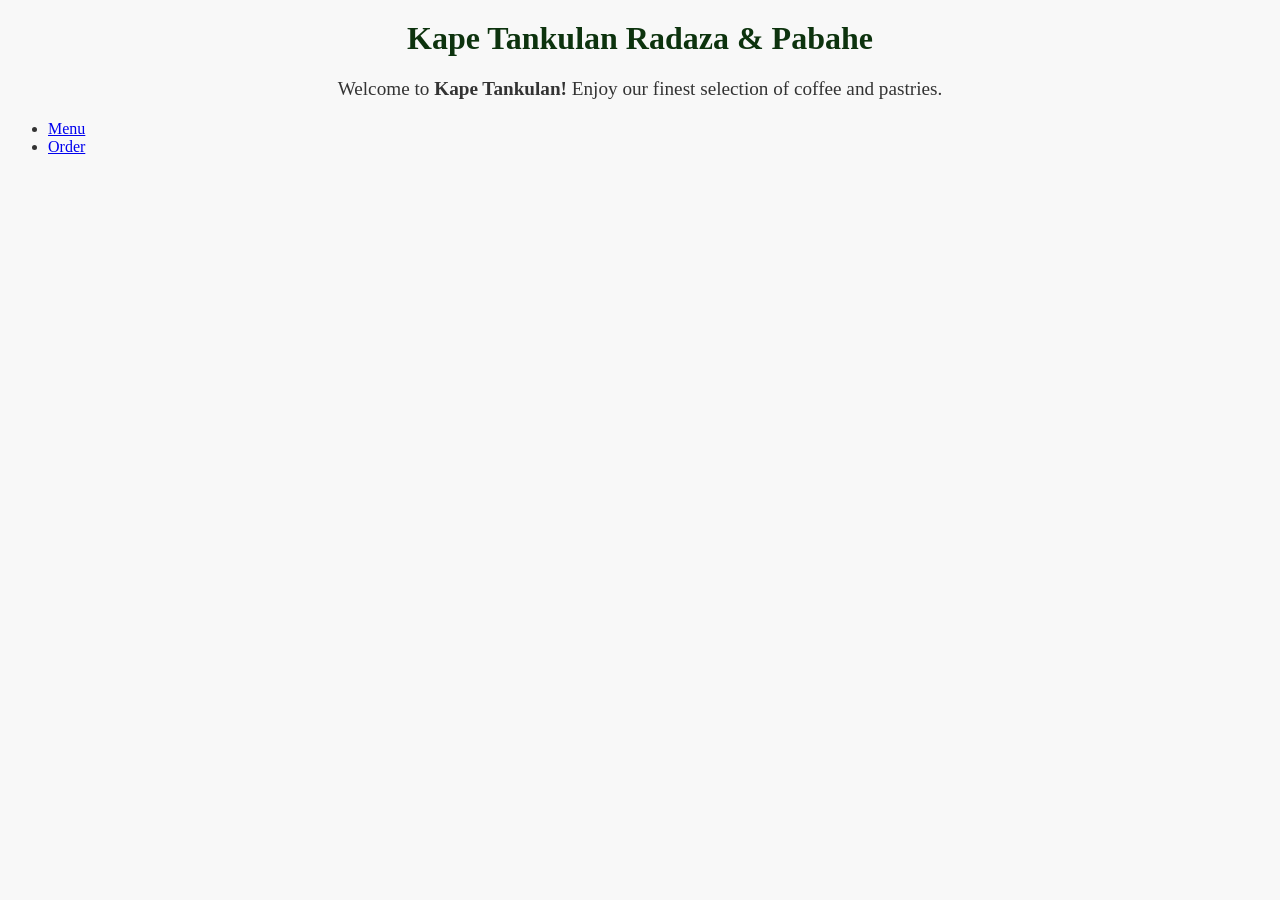
<file: index.html>
<!DOCTYPE html>
<html lang="en">
<head>
    <meta charset="UTF-8">
    <meta name="viewport" content="width=device-width, initial-scale=1.0">
    <title>Kape Tankulan Radaza & Pabahe</title>
    <link rel="stylesheet" href="styles.css">
</head>
<body>
    <h1>Kape Tankulan Radaza & Pabahe</h1>
    <p class="tagline">Welcome to <strong>Kape Tankulan!</strong> Enjoy our finest selection of coffee and pastries.</p>
    <ul>
        <li><a href="pages/menu.html">Menu</a></li>
        <li><a href="pages/order.html">Order</a></li>
    </ul>
</body>
</html>
</file>
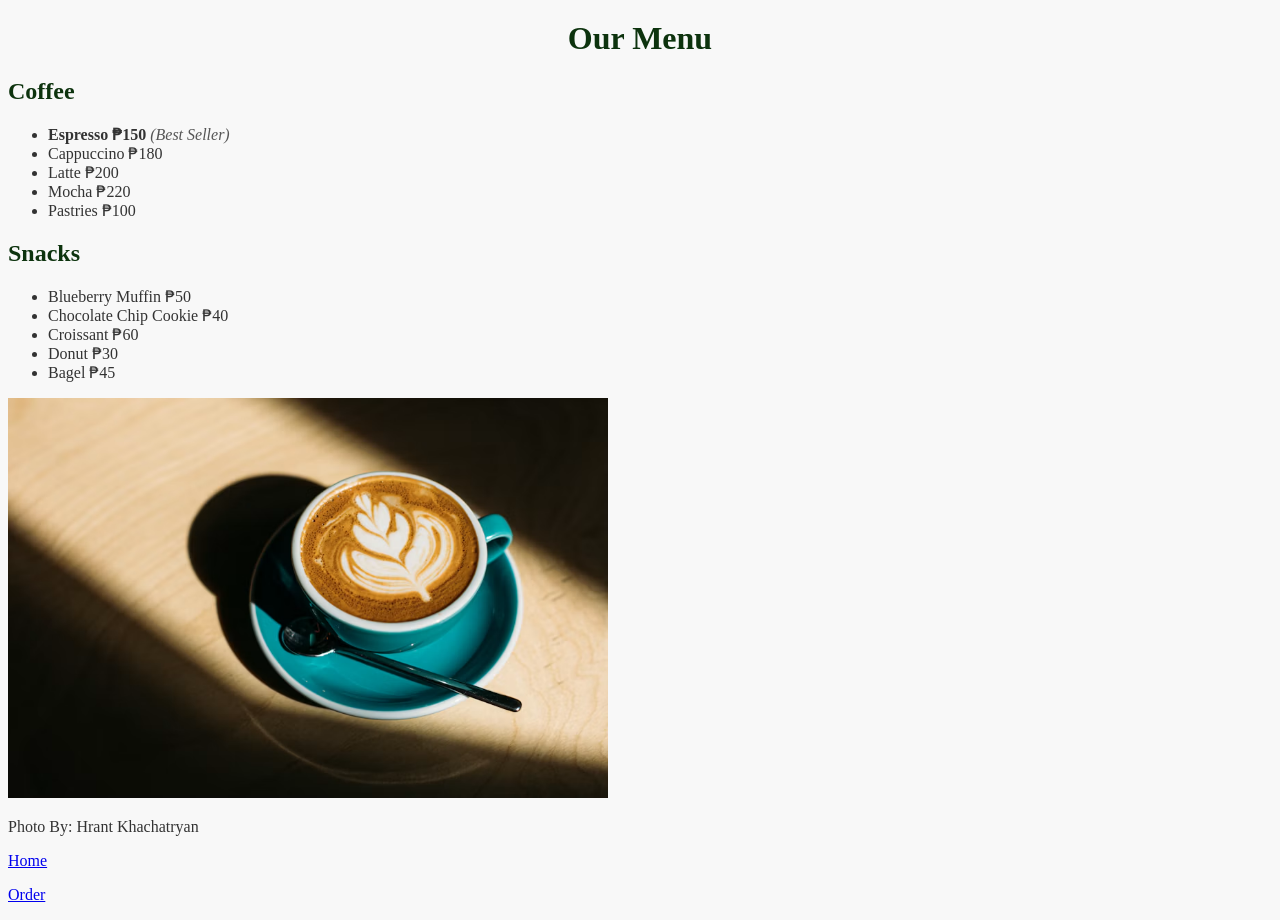
<file: pages/menu.html>
<!DOCTYPE html>
<html lang="en">
<head>
    <meta charset="UTF-8">
    <meta name="viewport" content="width=device-width, initial-scale=1.0">
    <title>Kape Tankulan Radaza & Pabahe</title>
    <link rel="stylesheet" href="../styles.css">
</head>
<body>
    <h1>Our Menu</h1>

    <h2>Coffee</h2>
    <ul>
        <li><strong>Espresso ₱150 </strong><span class="note">(Best Seller)</span></li>
        <li>Cappuccino ₱180</li>
        <li>Latte ₱200</li>
        <li>Mocha ₱220</li>
        <li>Pastries ₱100</li>
    </ul>
    <h2>Snacks</h2>
    <ul>
        <li>Blueberry Muffin ₱50</li>
        <li>Chocolate Chip Cookie ₱40</li>
        <li>Croissant ₱60</li>
        <li>Donut ₱30</li>
        <li>Bagel ₱45</li>
    </ul>
    
    <img src="../images/espresso.jpg" alt="a cup of cappuccino on a saucer with a spoon" style="width:100%;max-width:600px;">
    <p>Photo By: <a href="https://plus.unsplash.com/premium_photo-1674327105074-46dd8319164b?q=80&w=870&auto=format&fit=crop&ixlib=rb-4.1.0&ixid=NHwxMjA3fDA%3D"></a>
Hrant Khachatryan</a></p>

<p><a href="../index.html">Home</a></p>
<p><a href="order.html">Order</a></p>

</body>
</html>
</file>
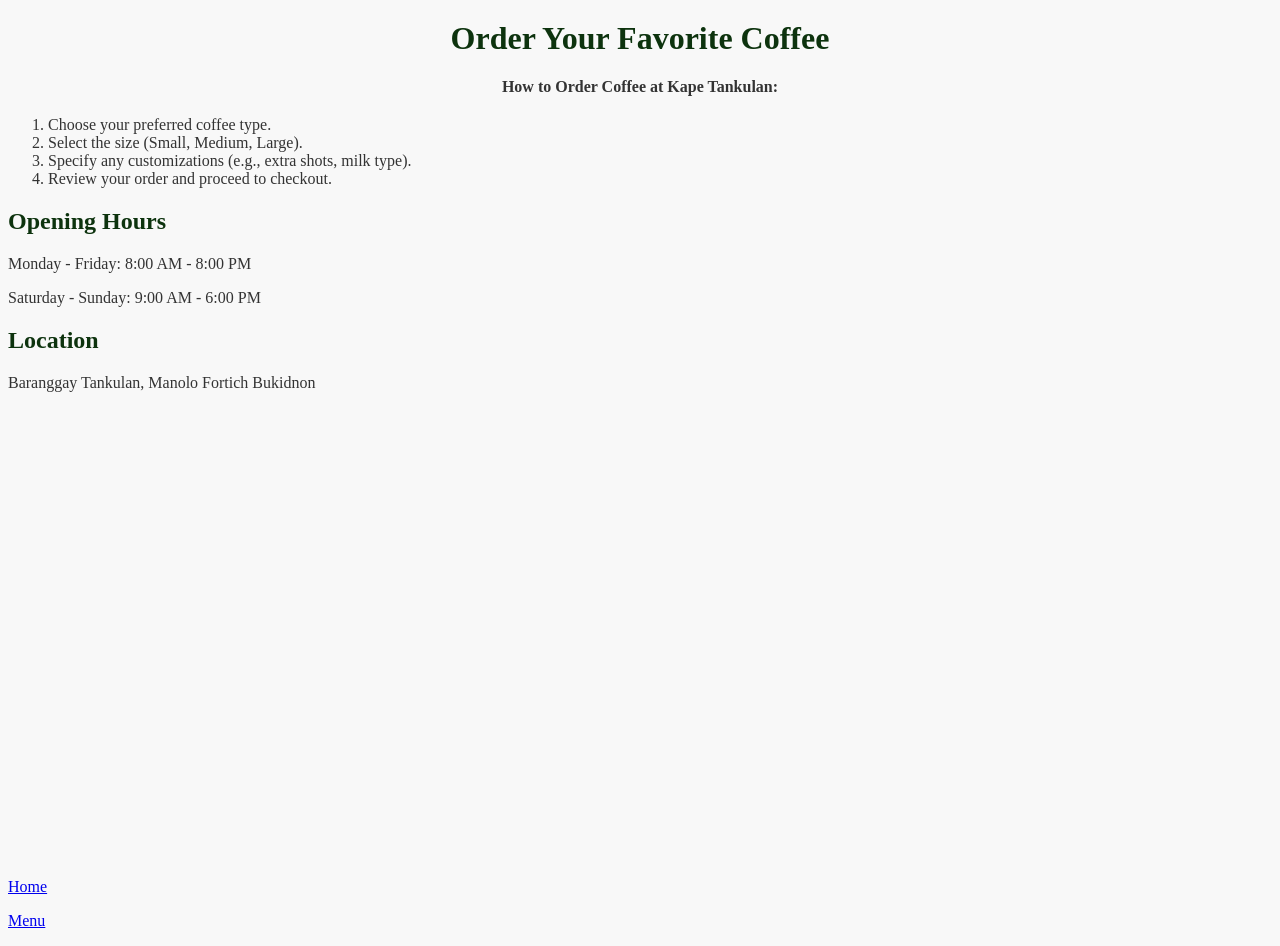
<file: pages/order.html>
<!DOCTYPE html>
<html lang="en">
<head>
    <meta charset="UTF-8">
    <meta name="viewport" content="width=device-width, initial-scale=1.0">
    <title>Kape Tankulan Radaza & Pabahe</title>
    <link rel="stylesheet" href="../styles.css">
</head>
<body>
    <h1>Order Your Favorite Coffee</h1>
    <p class="intro"><strong>How to Order Coffee at Kape Tankulan:</strong></p>
    <ol>
        <li>Choose your preferred coffee type.</li>
        <li>Select the size (Small, Medium, Large).</li>
        <li>Specify any customizations (e.g., extra shots, milk type).</li>
        <li>Review your order and proceed to checkout.</li>
    </ol>
    <div>
        <h2>Opening Hours</h2>
        <p>Monday - Friday: 8:00 AM - 8:00 PM</p>
        <p>Saturday - Sunday: 9:00 AM - 6:00 PM</p>
    </div>
    <div>
        <h2>Location</h2>
        <p>Baranggay Tankulan, Manolo Fortich Bukidnon</p>
        <iframe
            src="https://www.google.com/maps/embed?pb=!1m14!1m12!1m3!1d31579.181767985632!2d124.86910343068847!3d8.362478518127551!2m3!1f0!2f0!3f0!3m2!1i1024!2i768!4f13.1!5e0!3m2!1sen!2sph!4v1793330231573!5m2!1sen!2sph" width="600" height="450" style="border:0;" allowfullscreen="" loading="lazy" referrerpolicy="strict-origin-when-cross-origin" target="_blank" rel="noopener noreferrer"></src=>"  
            width="600" height="450" style="border:0;" allowfullscreen="" loading="lazy" referrerpolicy="strict-origin-when-cross-origin"></iframe>                
    </div>
    <p><a href="../index.html">Home</a></p>
    <p><a href="menu.html">Menu</a></p>

</body>
</html>
</file>
<file: styles.css>
body {
    font-family: "Times New Roman", serif;
    color: #333;
    background-color: #f8f8f8;
}

h1, h2 {
    color: #0d330e;
}

h1 {
    text-align: center;
    margin-top: 20px;
}

.tagline {
    text-align: center;
    font-size: 1.2em;
    margin-bottom: 20px;
}

.note {
    font-style: italic;
    color: #555;
    margin: 10px 0;
}

.intro {
    text-align: center;
    margin: 20px;
}

#best-sellers {
    display: flex;
    justify-content: space-around;
    margin: 20px 0;
}

img {
    max-width: 100%;
    height: auto;
}
</file>
